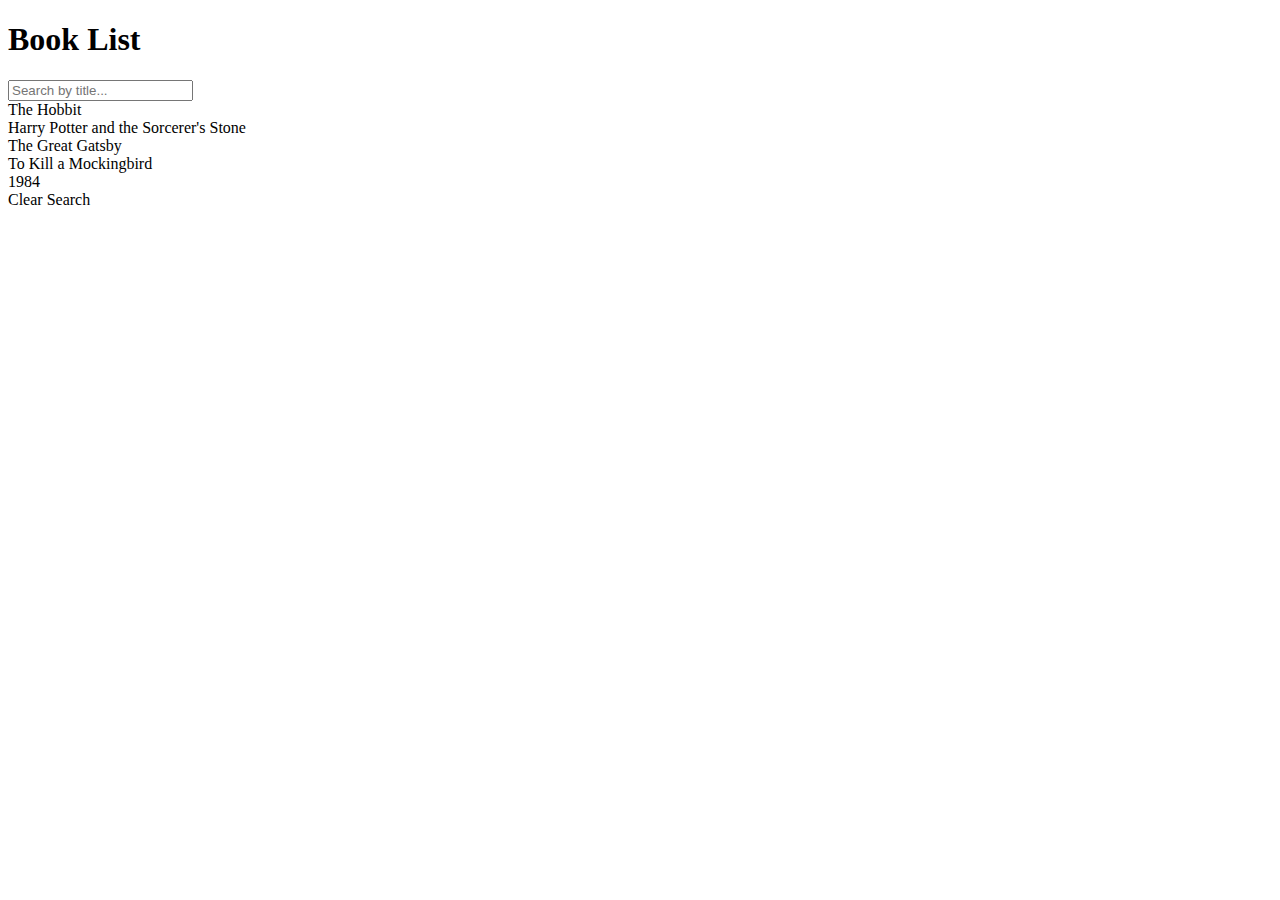
<file: Development_1/code/phase-1/JavaScript-Practice/book_build/index.html>
<!DOCTYPE html>
<html lang="en">
<head>
  <meta charset="UTF-8">
  <title>Book Filter App</title>
  <link rel="stylesheet" href="index.css">
</head>
<body>

  <h1>Book List</h1>
  <input type="text" id="search" placeholder="Search by title...">
  <div id="book-list"></div>
  <p id="no-results" style="display: none;">No results found</p>
  <buttoni id="clear-btn">Clear Search</buttoni>

  <script src="index.js"></script>
</body>
</html>
</file>
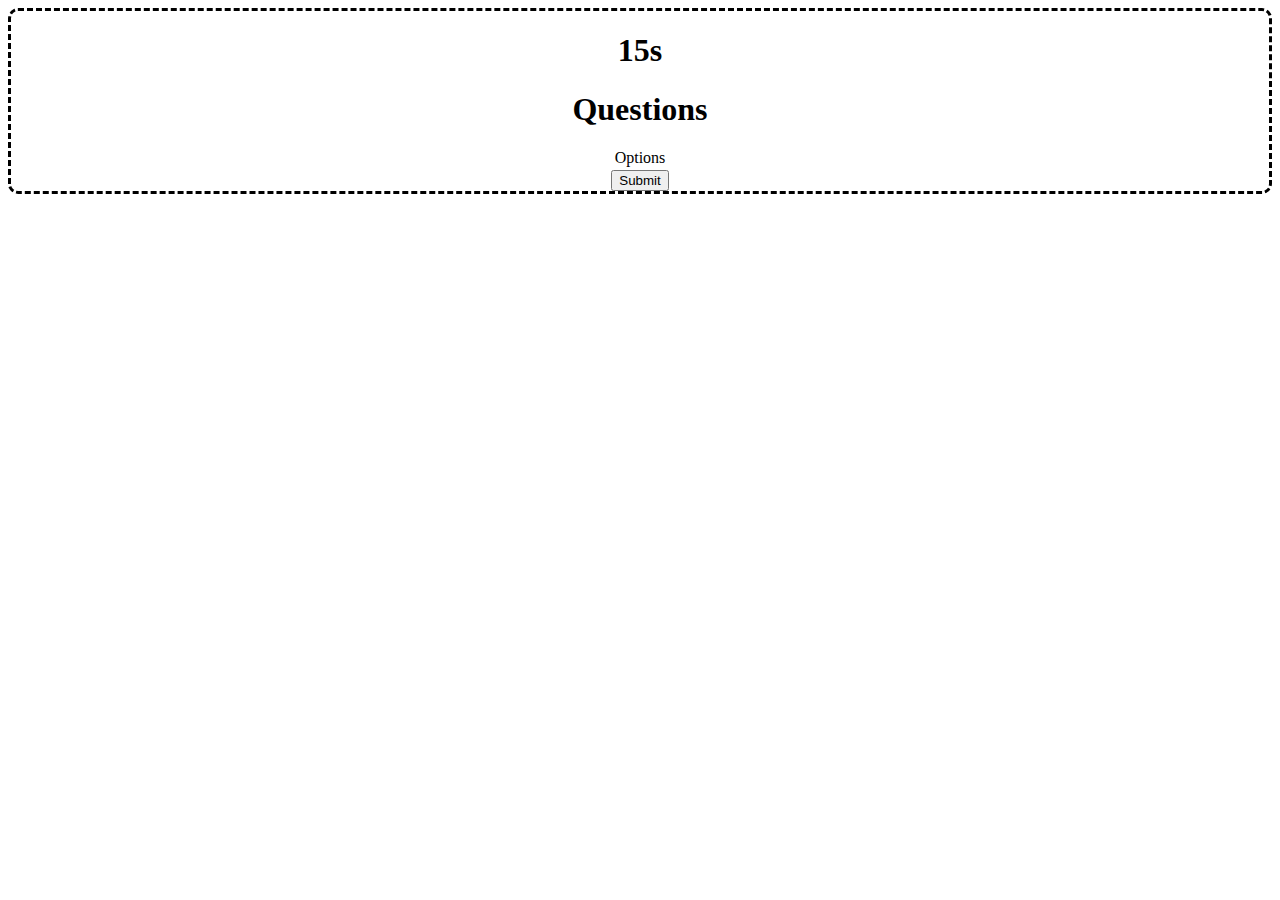
<file: Development_1/code/phase-1/JavaScript-Practice/quiz-app/index.html>
<!DOCTYPE html>
<html lang="en">
<head>
    <meta charset="UTF-8">
    <meta name="viewport" content="width=device-width, initial-scale=1.0">
    <title>Document</title>
    <link rel="stylesheet" href="index.css">
    <script src="index.js"></script>
</head>
<body>
    
    
    <div class="quiz-app">
        <div id="timer">
            <h1> 15s</h1>
        </div>
        <div id="question">
            <h1>Questions</h1>
            <!-- This is where the questions goes-->
        </div>
        <div id="options">

            <option><!-- This is where options are displayed--> Options</option>
            
        </div>
        <div id="button">
            <button type="submit"> Submit</button>
        </div>

    </div>
    
</body>
</html>
</file>
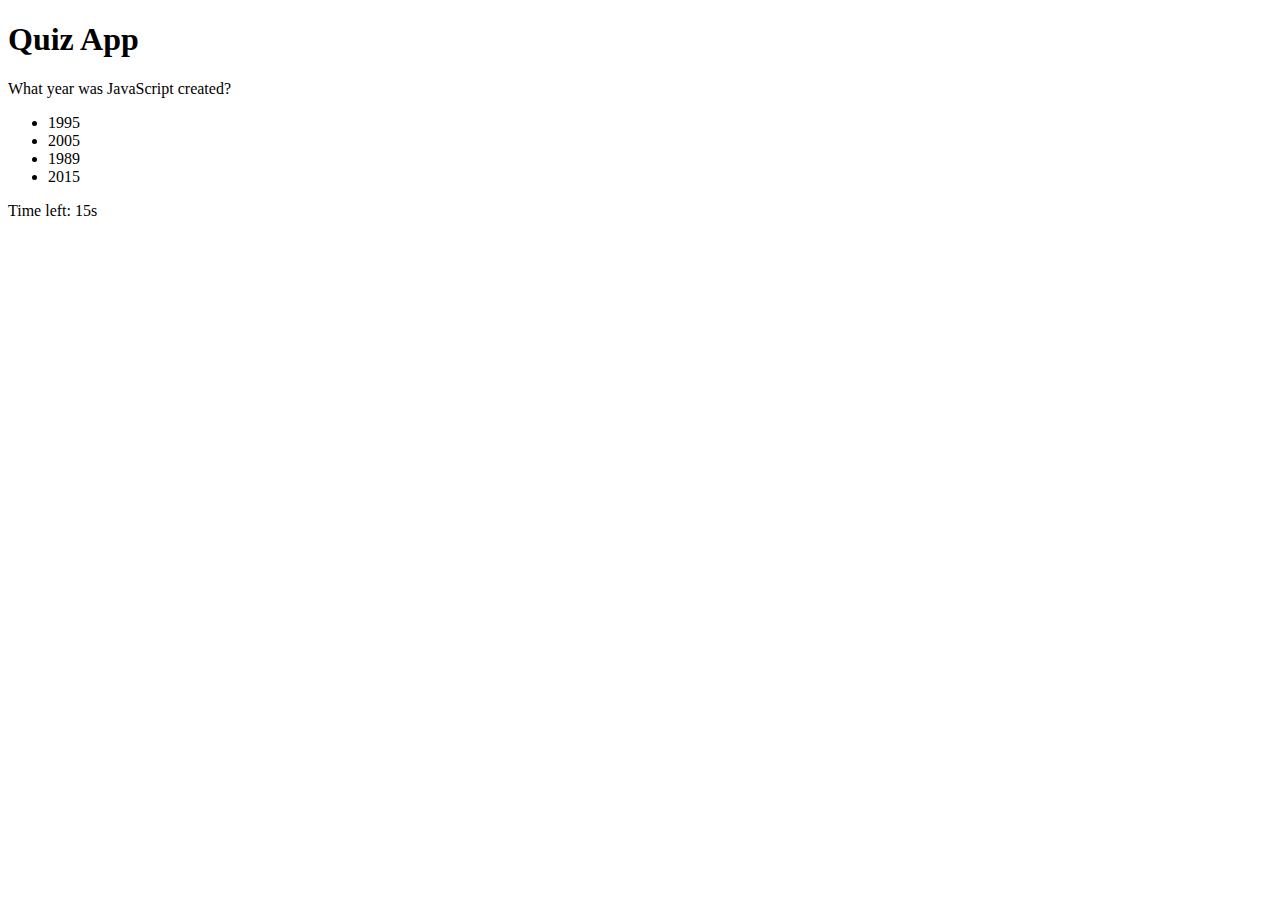
<file: Development_1/code/phase-1/JavaScript-Practice/quizzy/index.html>
<!DOCTYPE html>
<html lang="en">
<head>
  <meta charset="UTF-8">
  <title>Quiz App</title>
  <link rel="stylesheet" href="index.css">
</head>
<body>
  <div id="quiz-container">
    <h1>Quiz App</h1>
    <div id="question-box">
      <p id="question"></p>
      <ul id="answers"></ul>
      <p id="timer">Time left: <span id="time">15</span>s</p>
    </div>
    <div>
        <button id="btnSend">Next quiz</button>
    </div>
    <div id="result-box" style="display: none;">
      <p id="final-score"></p>
      <p id="high-score"></p>
      <button id="restart-btn">Restart Quiz</button>
    </div>
  </div>

  <script src="index.js"></script>
</body>
</html>
</file>
<file: Development_1/code/phase-1/JavaScript-Practice/book_build/index.css>
#clear-btn{
    margin-top: 20px;

}
</file>
<file: Development_1/code/phase-1/JavaScript-Practice/quiz-app/index.css>
body{
    display: flex;
    border: dashed;
    border-radius: 10px;
    justify-content: center;
    text-align: center;

}
</file>
<file: Development_1/code/phase-1/JavaScript-Practice/quizzy/index.css>
#btnSend{
    display: none;
}
</file>
